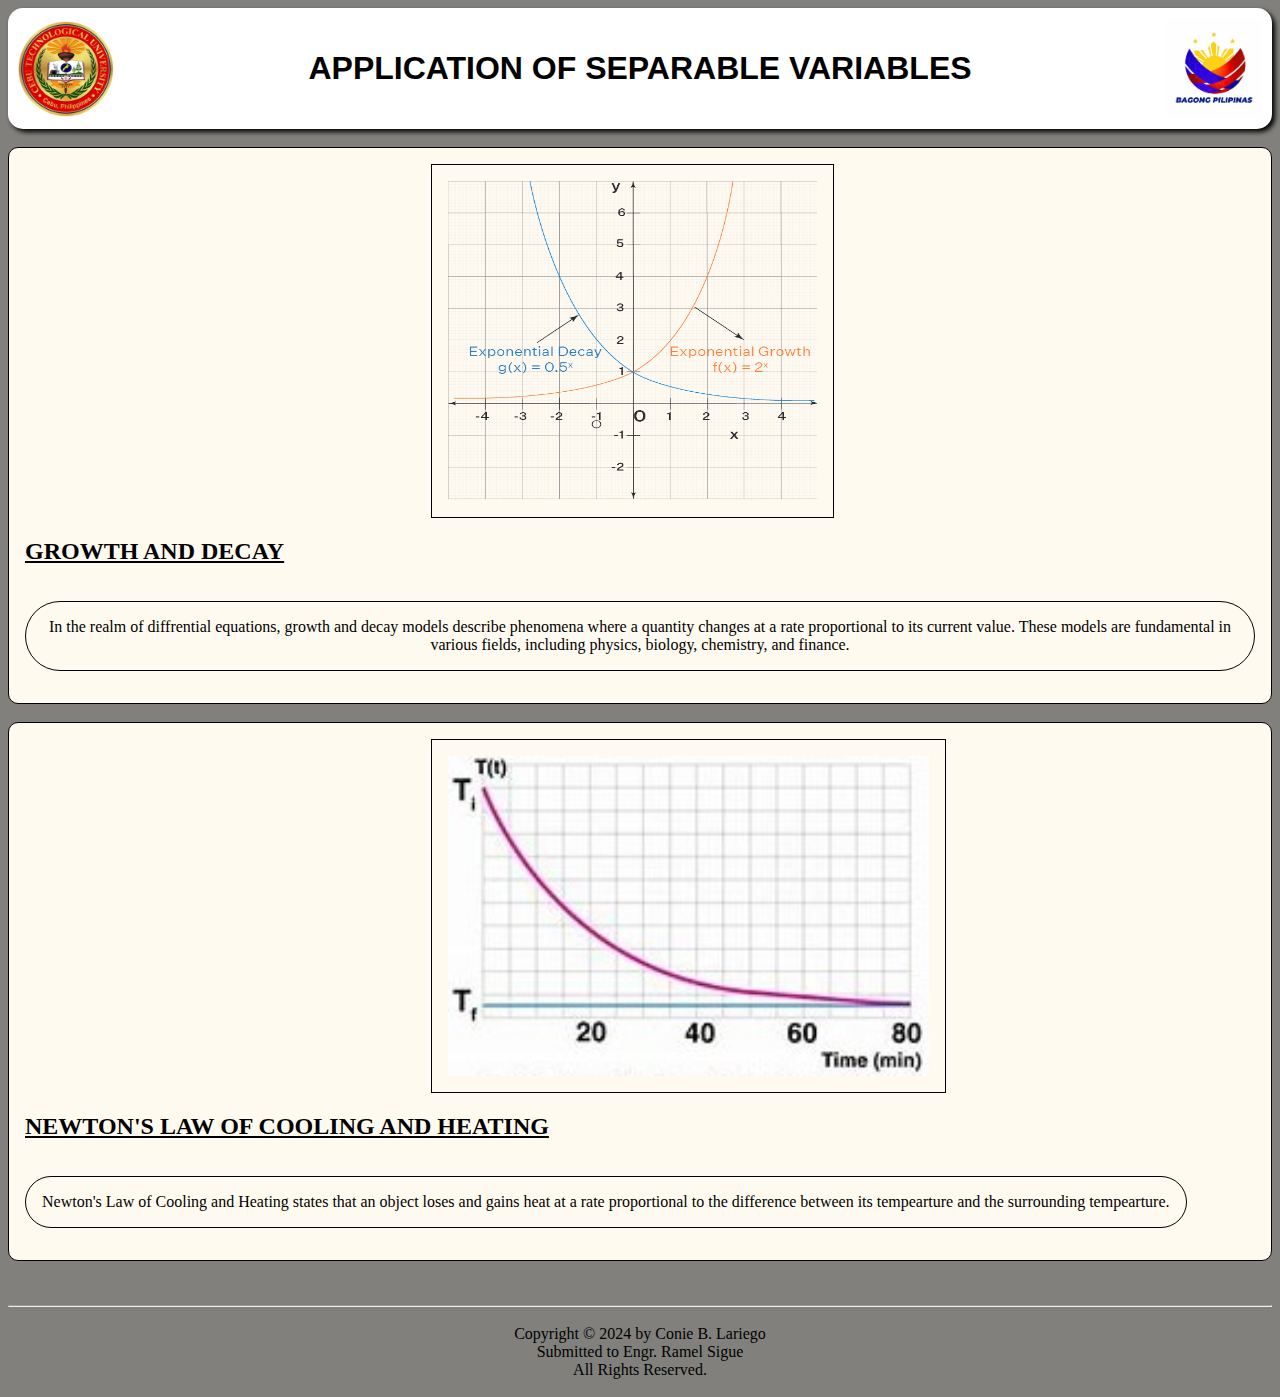
<file: index.html>
<!DOCTYPE html>
<html lang="en">
<head>
    <meta charset="UTF-8">
    <meta name="viewport" content="width=device-width, initial-scale=1.0">
    <title>Differential Equation</title>
    <link href="./main.css" rel="stylesheet">
</head>
<!--start of the code-->
<body>
    <header>
        <img src="./assets/cebu-technological-university.jpg" class="headerleft" id="headerimage"/> <!--logo of ctu-->    
        <h1 class="headertitle">APPLICATION OF SEPARABLE VARIABLES</h1>
        <img src="./assets/Bagopil.jpg" class="headerright" id="headerimage"/> <!--logo of bagopil-->
    </header>
    <br>
    <main>
        <div id="box">
            <img src="./assets/growthdecay.png" class="growthDecay"/>
            <h2> <a href="GrowthDecay.html">GROWTH AND DECAY</a></h2>
            <p class="definition" id="def"> 
                In the realm of diffrential equations, growth and decay models
                describe phenomena where a quantity changes at a rate proportional
                to its current value. These models are fundamental in various fields,
                including physics, biology, chemistry, and finance.
            </p>
        </div>
<br>
        <div id="box">
            <img src="./assets/coolheat.jpg" class="coolingHeating"/>
            <h2> <a href="HeatingCooling.html">NEWTON'S LAW OF COOLING AND HEATING</a></h2>
            <p id="def">
                Newton's Law of Cooling and Heating states that an object loses and gains
                heat at a rate proportional to the difference between its tempearture and
                the surrounding tempearture.
            </p>
        </div>
            <br/>
            <footer>
                <br>
                <hr>
                <p id="footer">
                    Copyright &copy; 2024 by Conie B. Lariego
                    <br>
                    
                    Submitted to Engr. Ramel Sigue
                    <br>
                    All Rights Reserved.

                </p>             
    </main>
</body>
</html>
</file>
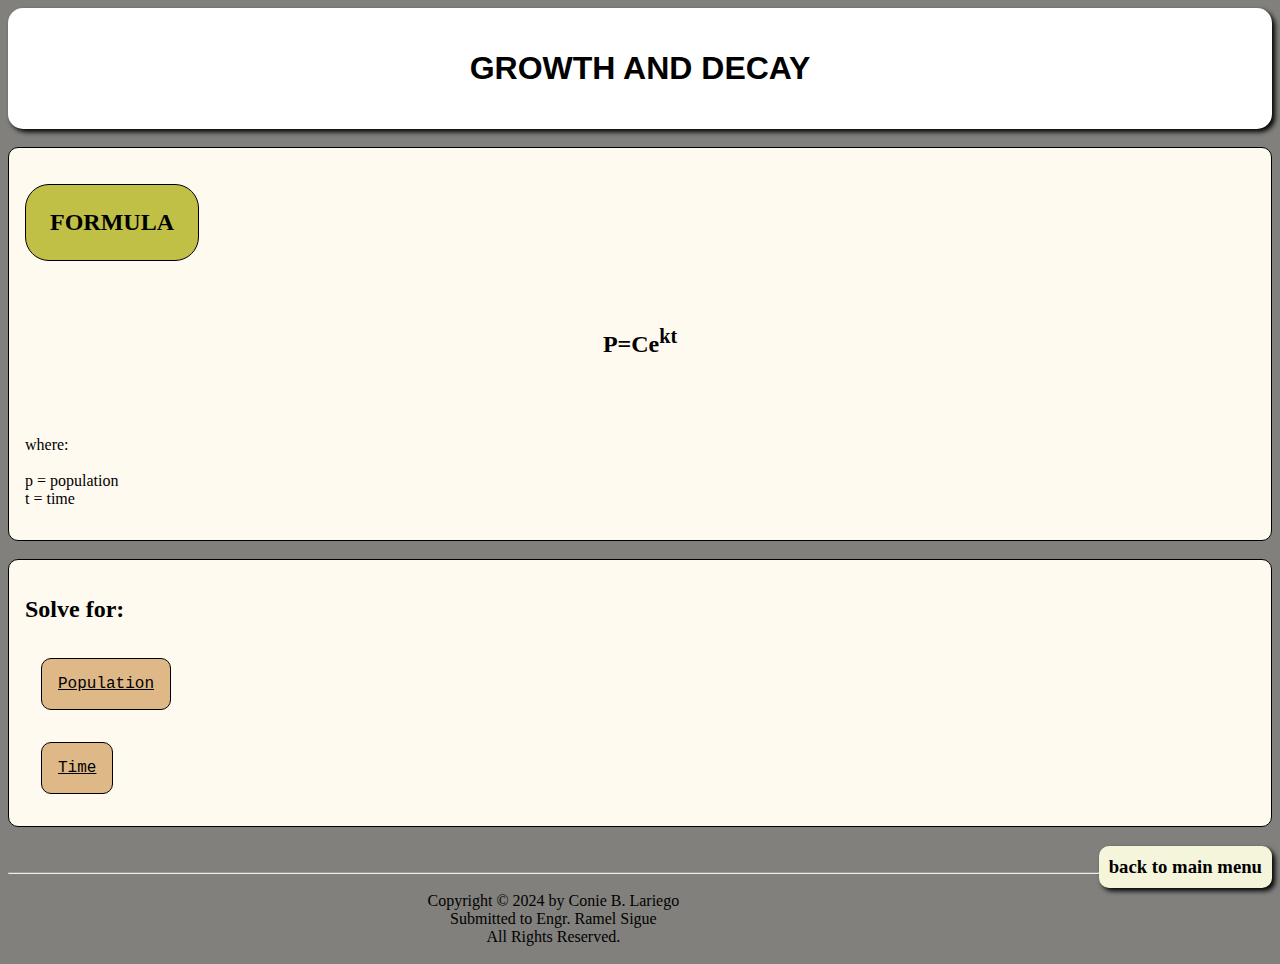
<file: GrowthDecay.html>
<!DOCTYPE html>
<html lang="en">
<head>
    <meta charset="UTF-8">
    <meta name="viewport" content="width=device-width, initial-scale=1.0">
    <title>Differential Equation</title>
    <link href="./main.css" rel="stylesheet">
</head>
<body>
<!--start-->
    <header>
        <h1 class="topictitle" id="overalltitle">GROWTH AND DECAY</h1>
    </header>
    <main>
    <br>
    <div id="box">
        <h2 id="formulaword">FORMULA</h2>
        <div>
            <h2>
                <p id="formula">
                    P=Ce<sup>kt</sup></b>
                </p>
            </h2>
                <br>
                <p id="formulaassign">
                where:
                <br><br>
                p = population
                <br>
                t = time
                </p>
        </div>
    </div>
    <br>
    <div id="box"">
        <h2>Solve for:</h2>
        <div id="boxchoose">
            <a href="population.html">Population</a>
        </div>
        <br>
        <div id="boxchoose">
            <a href="time.html">Time</a>
        </div>
    </div>
        <h3><a href="main.html" class="backtomain" id="backmain">back to main menu</a></h3>
    <div>
        <br>
        <footer>
            <hr>
            <pr id="footer">
                Copyright &copy; 2024 by Conie B. Lariego
                <br>
                Submitted to Engr. Ramel Sigue
                <br>
                All Rights Reserved.
    
            </pr>
    </div>
    </main>
    
</body>
</html>
</file>
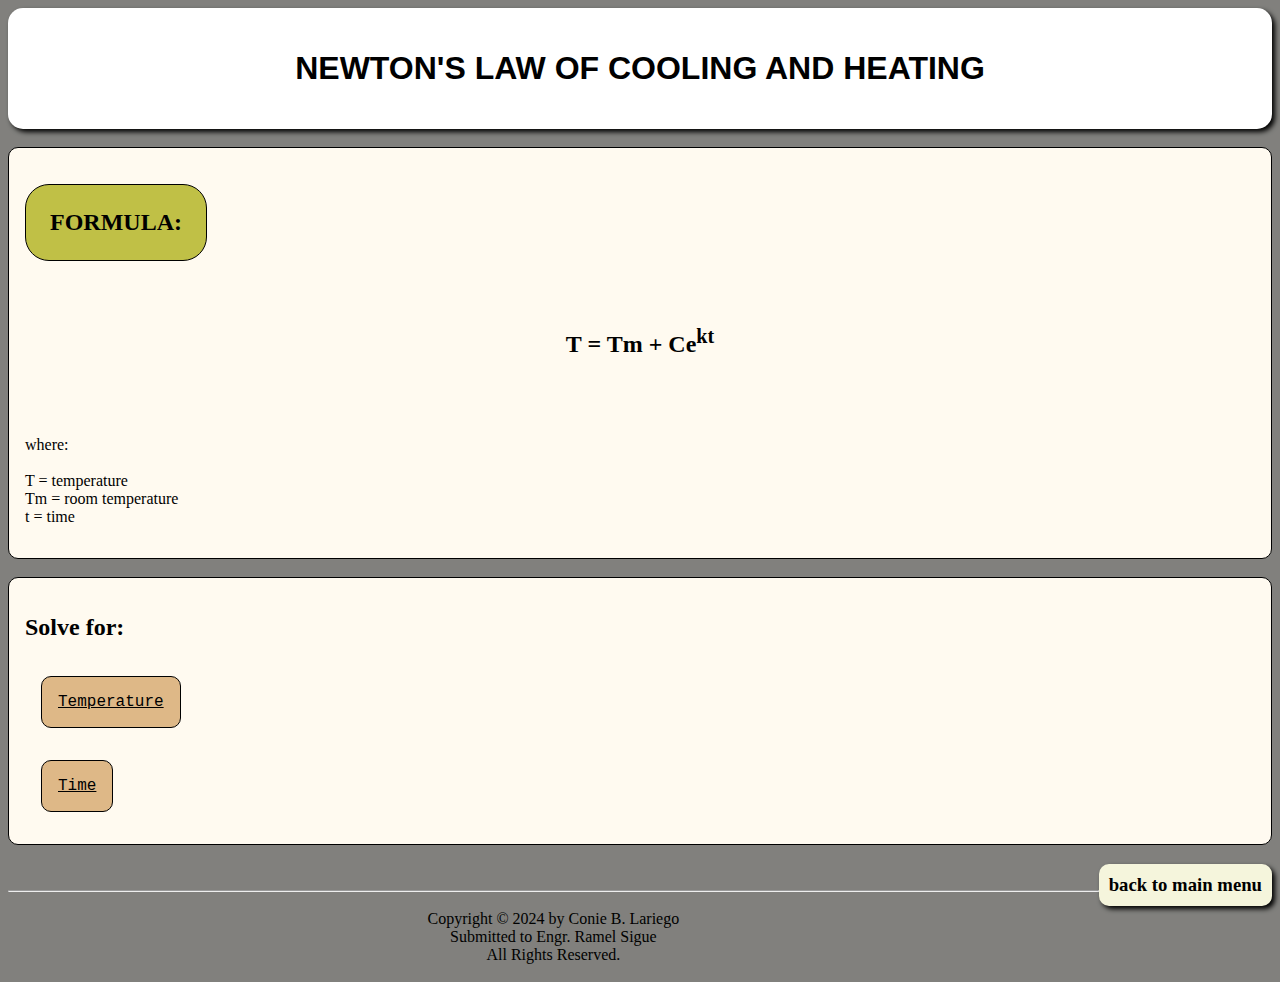
<file: HeatingCooling.html>
<!DOCTYPE html>
<html lang="en">
<head>
    <meta charset="UTF-8">
    <meta name="viewport" content="width=device-width, initial-scale=1.0">
    <title>Differential Equation</title>
    <link href="./main.css" rel="stylesheet">
</head>
<body>
    <header>
        <h1 id="overalltitle">NEWTON'S LAW OF COOLING AND HEATING</h1>
    </header>
    <main>
    <br>
        <div id="box">
            <h2 id="formulaword">FORMULA:</h2> 
                <div>
                    <h2>
                        <p id="formula">
                            T = Tm + Ce<sup>kt</sup>
                        </p>
                    </h2>
                        <br>
                        <p id="formulaassign">
                        where:
                        <br><br>
                        T = temperature
                        <br>
                        Tm = room temperature
                        <br>
                        t = time
                        </p>
                </div>
            </div>
        </div>
        <br>
        <div id="box">
            <h2>Solve for:</h2>
            <div id="boxchoose">
                <a href="temperature.html">Temperature</a>
            </div>
            <br>
            <div id="boxchoose">
                <a href="time2.html">Time</a>
            </div>
            </div>
        </div>
        <div>
            <h3><a href="main.html" id="backmain">back to main menu</a></h3>
        </div>
        <div>
            <br>
            <footer>
            <hr>
            <pr id="footer">
                Copyright &copy; 2024 by Conie B. Lariego
                <br>
                Submitted to Engr. Ramel Sigue
                <br>
                All Rights Reserved.
    
            </pr>
        </div>
        </main>
</body>
</html
</file>
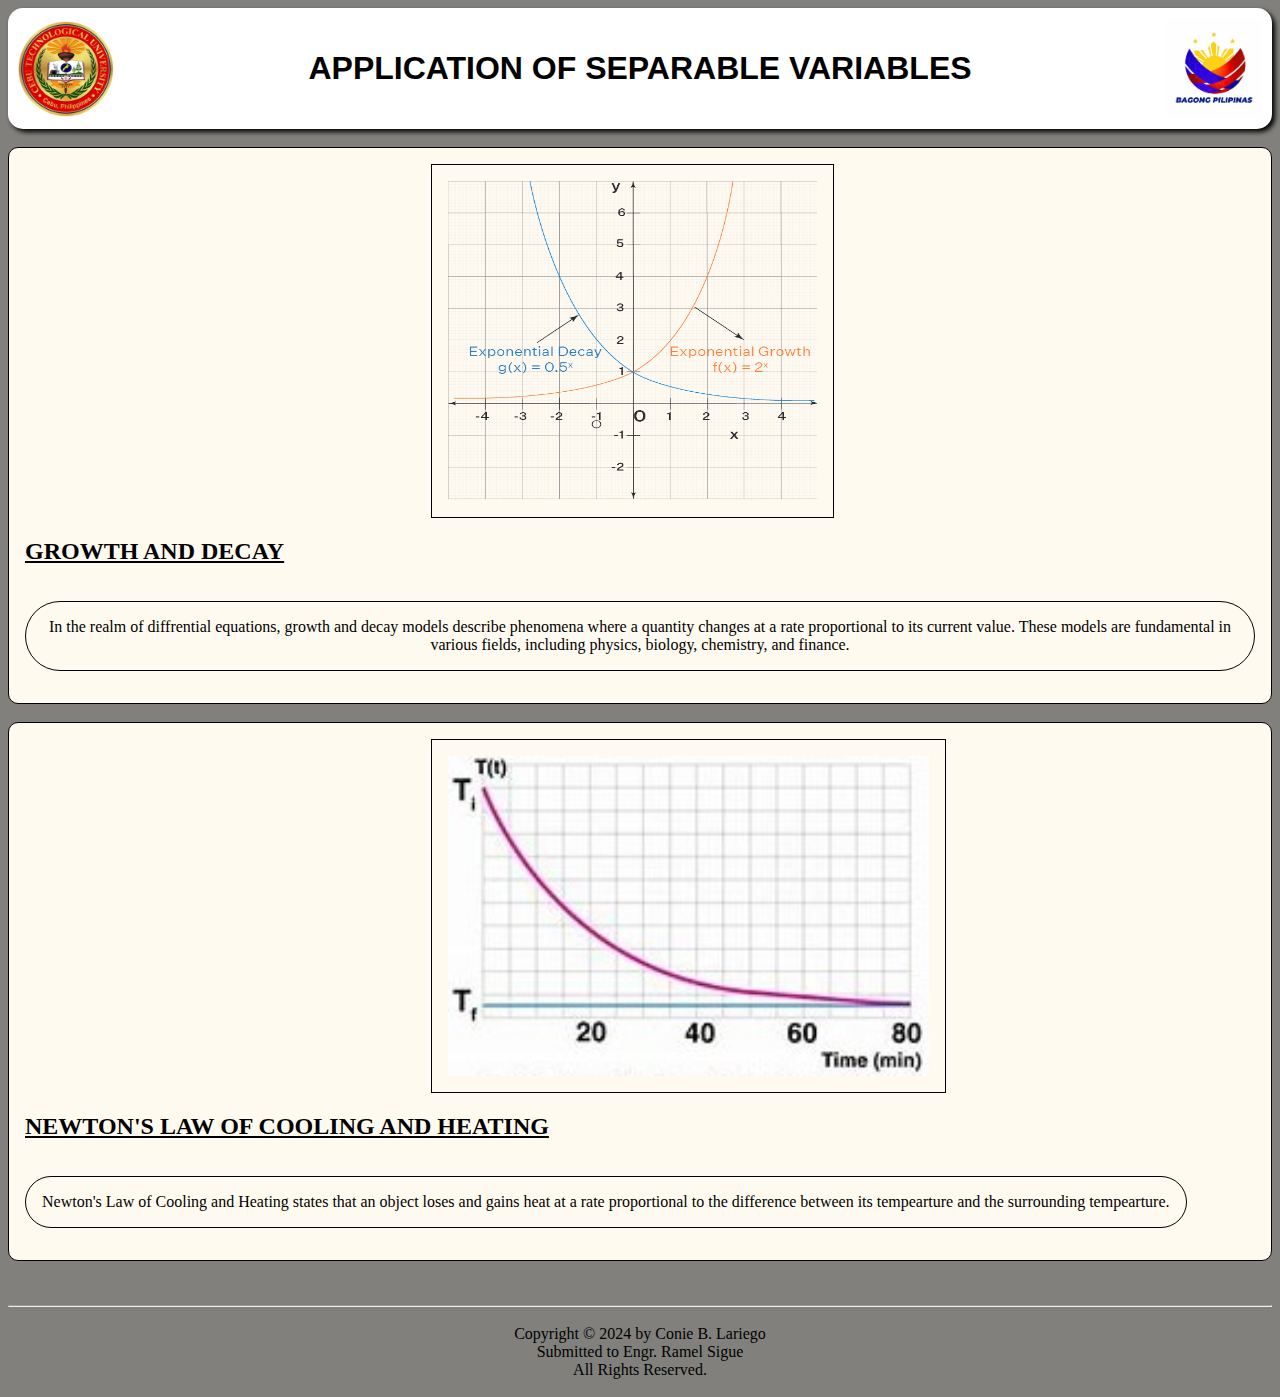
<file: main.html>
<!DOCTYPE html>
<html lang="en">
<head>
    <meta charset="UTF-8">
    <meta name="viewport" content="width=device-width, initial-scale=1.0">
    <title>Differential Equation</title>
    <link href="./main.css" rel="stylesheet">
</head>
<!--start of the code-->
<body>
    <header>
        <img src="./assets/cebu-technological-university.jpg" class="headerleft" id="headerimage"/> <!--logo of ctu-->    
        <h1 class="headertitle">APPLICATION OF SEPARABLE VARIABLES</h1>
        <img src="./assets/Bagopil.jpg" class="headerright" id="headerimage"/> <!--logo of bagopil-->
    </header>
    <br>
    <main>
        <div id="box">
            <img src="./assets/growthdecay.png" class="growthDecay"/>
            <h2> <a href="GrowthDecay.html">GROWTH AND DECAY</a></h2>
            <p class="definition" id="def"> 
                In the realm of diffrential equations, growth and decay models
                describe phenomena where a quantity changes at a rate proportional
                to its current value. These models are fundamental in various fields,
                including physics, biology, chemistry, and finance.
            </p>
        </div>
<br>
        <div id="box">
            <img src="./assets/coolheat.jpg" class="coolingHeating"/>
            <h2> <a href="HeatingCooling.html">NEWTON'S LAW OF COOLING AND HEATING</a></h2>
            <p id="def">
                Newton's Law of Cooling and Heating states that an object loses and gains
                heat at a rate proportional to the difference between its tempearture and
                the surrounding tempearture.
            </p>
        </div>
            <br/>
            <footer>
                <br>
                <hr>
                <p id="footer">
                    Copyright &copy; 2024 by Conie B. Lariego
                    <br>
                    
                    Submitted to Engr. Ramel Sigue
                    <br>
                    All Rights Reserved.

                </p>             
    </main>
</body>
</html>
</file>
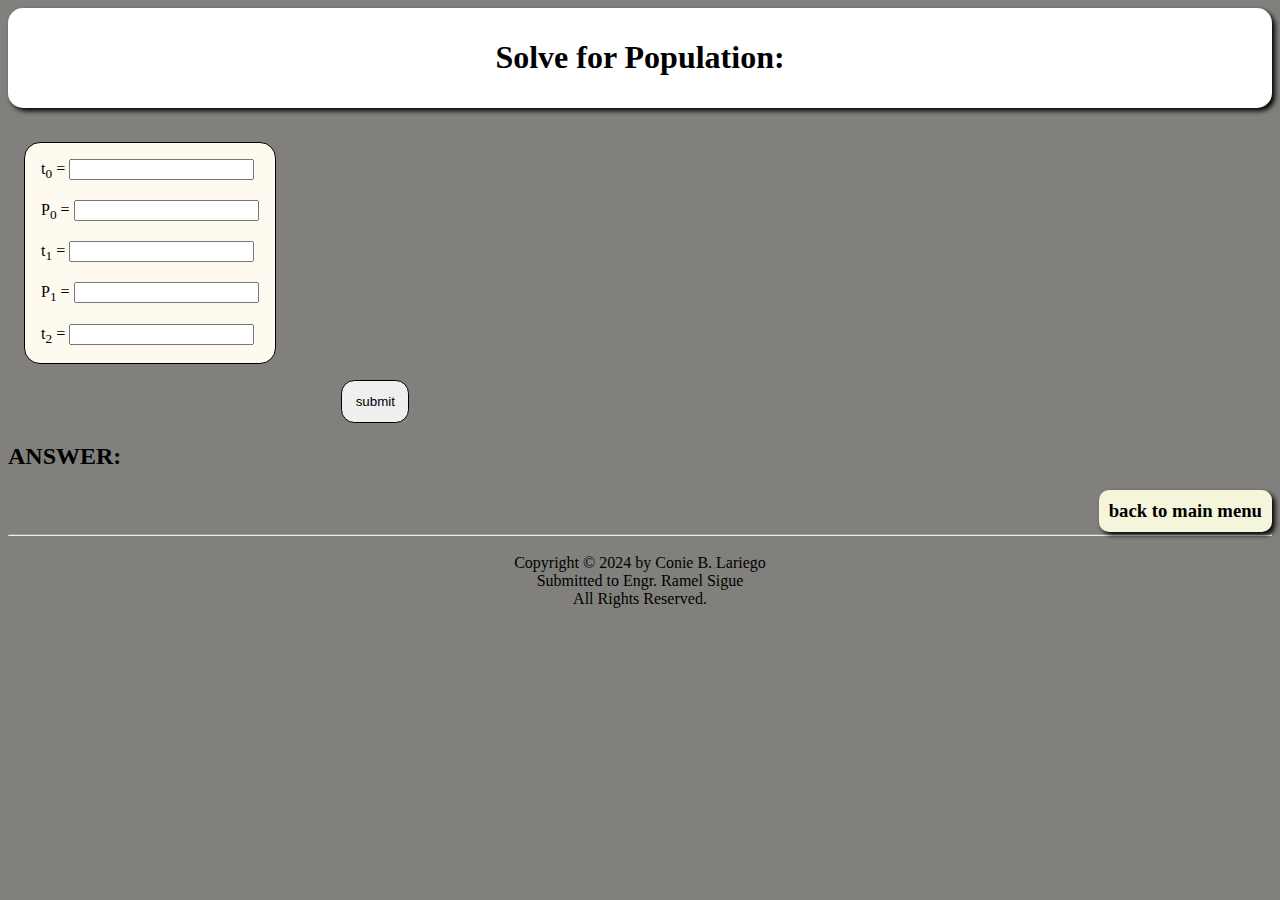
<file: population.html>
<!DOCTYPE html>
<html lang="en">
<head>
    <meta charset="UTF-8">
    <meta name="viewport" content="width=device-width, initial-scale=1.0">
    <title>Differential Equation</title>
    <link href="./main.css" rel="stylesheet">
</head>
<body>
    <header>
        <h1>Solve for Population:</h1>
    </header>
    <br>
    <div id="given">
        <label for "t0">t<sub>0</sub> =</label>
        <input type="number" id="t0">
        <br><br>
        <label for "P0">P<sub>0</sub> =</label>
        <input type="number" id ="P0">
        <br><br>
        <label for "t1">t<sub>1</sub> =</label>
        <input type="number" id="t1">
        <br><br>
        <label for "P1">P<sub>1</sub> =</label>
        <input type="number" id="P1">
        <br><br>
        <label for "t2">t<sub>2</sub> =</label>
        <input type="number" id="t2">
    </div>
    <div>
        <button id="submit">submit</button>
    </div>

    <div>
        <h2>ANSWER:</h2>
        <p  class="showAnswer"></p>
    </div>
    <div>
    <h3><a href="main.html" class="backtomain" id="backmain">back to main menu</a></h3>
    </div>
    <div>
        <br>
        <footer>
            <br>
                <hr>
                <p id="footer">
                    Copyright &copy; 2024 by Conie B. Lariego
                    <br>
                    
                    Submitted to Engr. Ramel Sigue
                    <br>
                    All Rights Reserved.

                </p>
    </footer>
    </div>
    <script defer src="./population.js"></script>
</body>
</html>
</file>
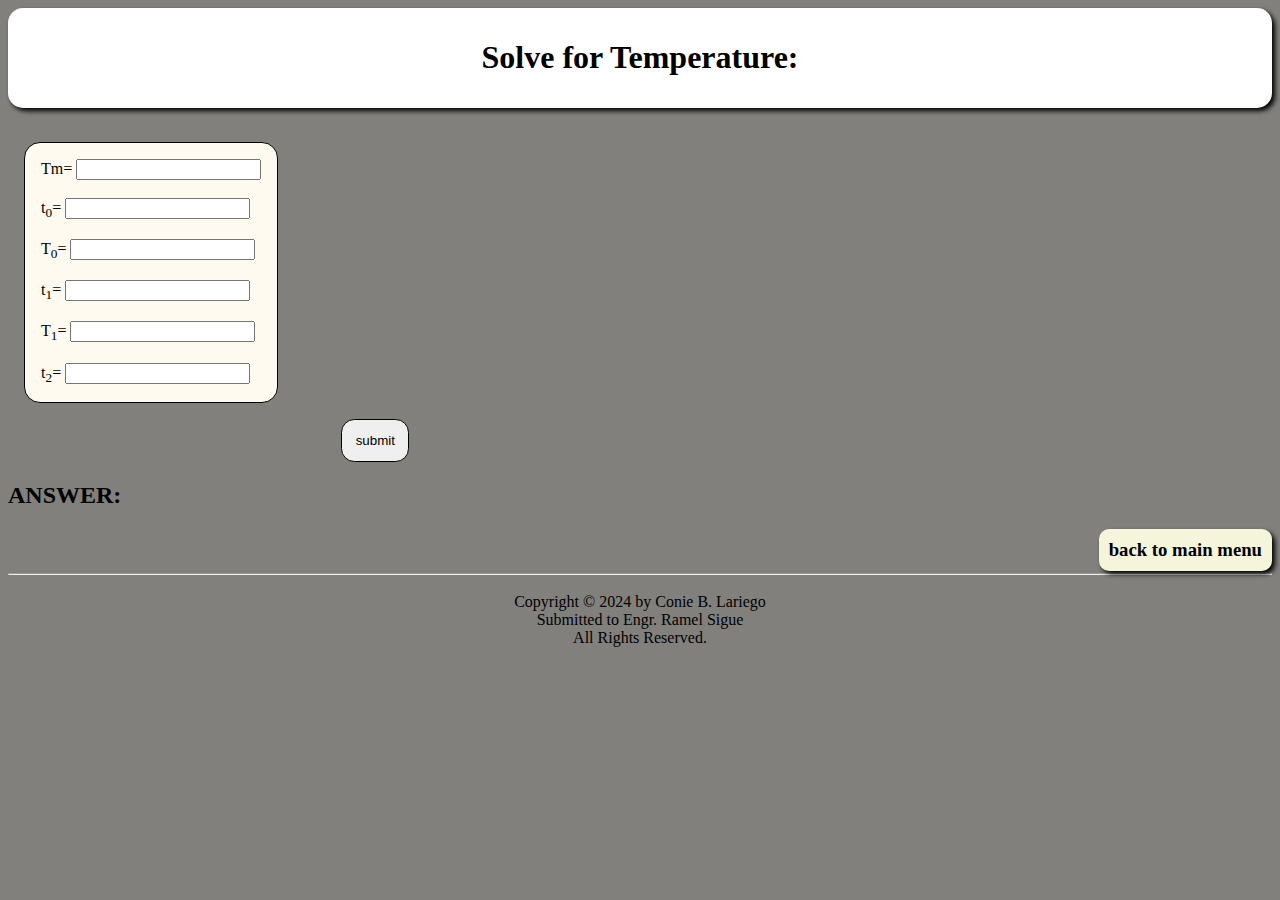
<file: temperature.html>
<!DOCTYPE html>
<html lang="en">
<head>
    <meta charset="UTF-8">
    <meta name="viewport" content="width=device-width, initial-scale=1.0">
    <title>Differential Equation</title>
    <link href="./main.css" rel="stylesheet">

</head>
<body>
    <header>
        <h1>Solve for Temperature:</h1>
    </header>
    <br>
    <div id="given">
        <label for "Tm">Tm=</label>
        <input type="number" id="Tm">
        <br><br>
        <label for "t0">t<sub>0</sub>=</label>
        <input type="number" id ="t0">
        <br><br>
        <label for "T0">T<sub>0</sub>=</label>
        <input type="number" id="T0">
        <br><br>
        <label for "t1">t<sub>1</sub>=</label>
        <input type="number" id="t1">
        <br><br>
        <label for "T1">T<sub>1</sub>=</label>
        <input type="number" id="T1">
        <br><br>
        <label for "t2">t<sub>2</sub>=</label>
        <input type="number" id="t2">
    </div>
    <div>
        <button id="submit">submit</button>
    </div>
    <div>
        <h2>ANSWER:</h2>
        <p  class="showAnswer"></p>
    </div>
    <div>
        <h3><a href="main.html" id="backmain">back to main menu</a></h3>
    </div>
    <div>
        <br>
        <footer>
            <br>
                <hr>
                <p id="footer">
                    Copyright &copy; 2024 by Conie B. Lariego
                    <br>
                    
                    Submitted to Engr. Ramel Sigue
                    <br>
                    All Rights Reserved.

                </p>
    </footer>
    </div>   
    <script defer src="./temperature.js"></script>
</body>
</html>
</file>
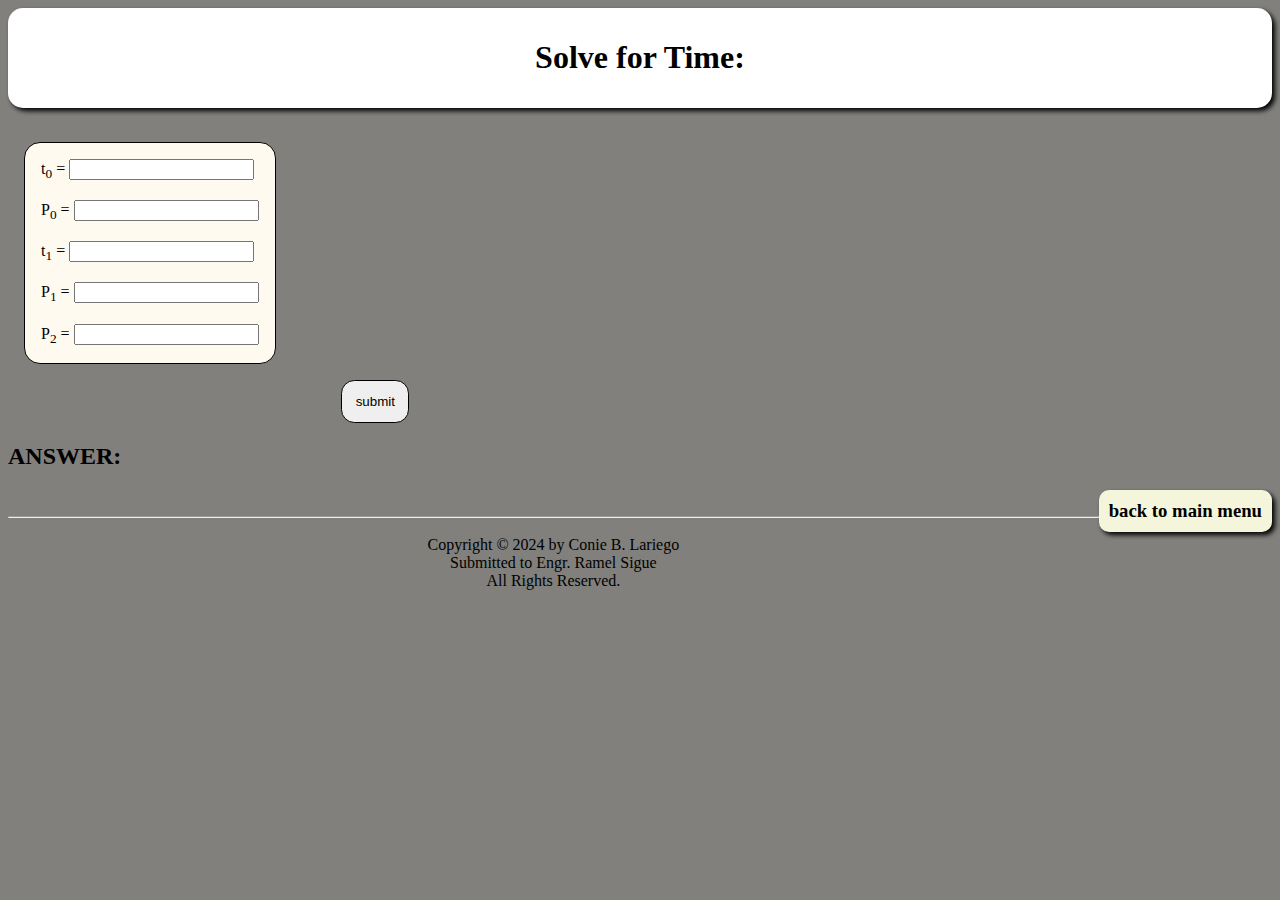
<file: time.html>
<!DOCTYPE html>
<html lang="en">
<head>
    <meta charset="UTF-8">
    <meta name="viewport" content="width=device-width, initial-scale=1.0">
    <title>Differential Equation</title>
    <link href="./main.css" rel="stylesheet">

</head>
<body>
    <header>
        <h1>Solve for Time:</h1>
    </header>
    <br>
    <div id="given">
        <label for "t0">t<sub>0</sub> =</label>
        <input type="number" id="t0">
        <br><br>
        <label for "P0">P<sub>0</sub> =</label>
        <input type="number" id ="P0">
        <br><br>
        <label for "t1">t<sub>1</sub> =</label>
        <input type="number" id="t1">
        <br><br>
        <label for "P1">P<sub>1</sub> =</label>
        <input type="number" id="P1">
        <br><br>
        <label for "P2">P<sub>2</sub> =</label>
        <input type="number" id="P2">
    </div>
    <div>
        <button id="submit">submit</button>
    </div>
    <div>
        <h2>ANSWER:</h2>
        <p  class="showAnswer"></p>
    </div>

    <div>
        <h3><a href="main.html" id="backmain">back to main menu</a></h3>
    </div>
    <footer>
        <br>
            <hr>
            <p id="footer">
                Copyright &copy; 2024 by Conie B. Lariego
                <br>
                
                Submitted to Engr. Ramel Sigue
                <br>
                All Rights Reserved.

            </p>
    </footer>
    <script defer src="./time.js"></script>
</body>
</html>
</file>
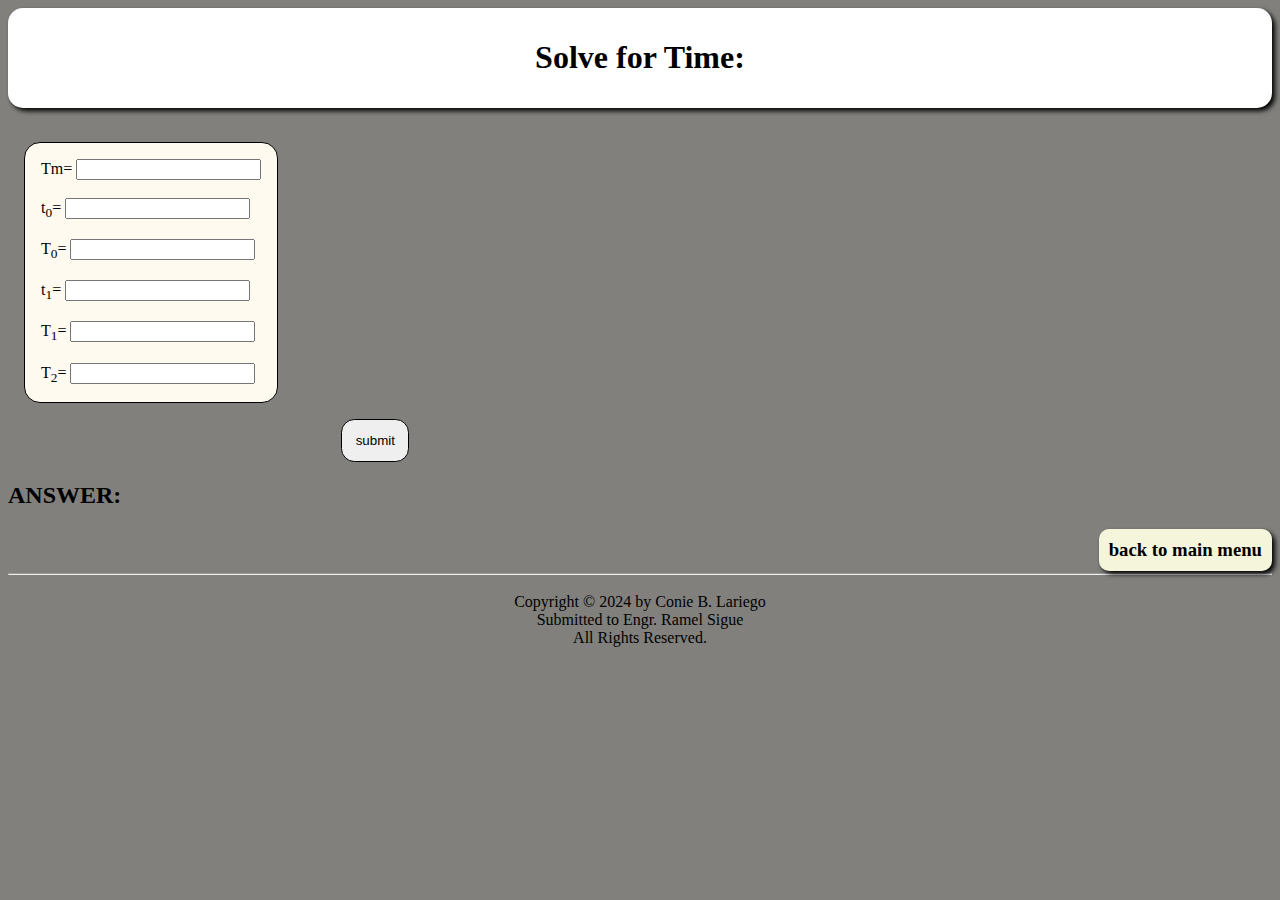
<file: time2.html>
<!DOCTYPE html>
<html lang="en">
<head>
    <meta charset="UTF-8">
    <meta name="viewport" content="width=device-width, initial-scale=1.0">
    <title>Differential Equation</title>
    <link href="./main.css" rel="stylesheet">

</head>
<body>
    <header>
        <h1>Solve for Time:</h1>
    </header>
    <br>
    <div id="given">
        <label for="Tm">Tm=</label>
        <input type="number" id="Tm">
        <br><br>
        <label for="t0">t<sub>0</sub>=</label>
        <input type="number" id ="t0">
        <br><br>
        <label for="T0">T<sub>0</sub>=</label>
        <input type="number" id="T0">
        <br><br>
        <label fo="t1">t<sub>1</sub>=</label>
        <input type="number" id="t1">
        <br><br>
        <label for="T1">T<sub>1</sub>=</label>
        <input type="number" id="T1">
        <br><br>
        <label for="T2">T<sub>2</sub>=</label>
        <input type="number" id="T2">
    </div>
    <div>
        <button id="submit">submit</button>
    </div>
    <div>
        <h2>ANSWER:</h2>
        <p  class="showAnswer"></p>
    </div>
    <div>
        <h3><a href="main.html" id="backmain">back to main menu</a></h3>
    </div>
    <div>
        <br>
        <footer>
            <br>
                <hr>
                <p id="footer">
                    Copyright &copy; 2024 by Conie B. Lariego
                    <br>
                    
                    Submitted to Engr. Ramel Sigue
                    <br>
                    All Rights Reserved.

                </p>
    </footer>
    </div>   
    <script defer src="./time2.js"></script>
</body>
</html>
</file>
<file: main.css>
/*overall color*/
body{
    background-color: rgb(129, 128, 125);

}
/*header of title*/
header{
    padding: 10px;
    margin: auto;
    background-color: white;
    position: relative;
    border-radius: 15px;
    display: flex;
    align-items: center;
    justify-content: center;   
    box-shadow: 3px 3px 5px;
}
/*only for title*/
.headertitle{
    font-family: Arial, Helvetica, sans-serif;
    font-size: 2em;
    font-weight: bold;
    text-align: center;
    margin: auto;
    flex-grow: 0;
    padding: 1em;
}/*pictures*/
.headerleft, .headerright{
    width: 6em;
    display: block;
}
/*box of each topic*/
#box{
    border: 1px solid black;
    border-radius: 10px;
    padding: 1em;
    background-color: floralwhite;
    align-items: center;
}
/*a is for title of the lesson*/
a{
    color: black;
    text-align:justify;
    margin-left: 0;
    
}
a:hover{
    color: blue;
}
/*box for definition*/
#def{
    border: 1px solid black;
    border-radius: 5em;
    text-align: center;
    display: inline-flex;
    padding: 1em 1em;
    font-family: "book antiqua";
}
/*for the pictures*/
.growthDecay, .coolingHeating {
    margin: 0 auto; /* This will center them horizontally */
    display: flex; /* Make sure these are using flexbox for centering */
    justify-content: space-between;
    align-items: center;
    padding: 1em;
}
.growthDecay{
    width: 30%;
    height:  20em;
    border: 1px solid black;
    align-items: center;
    margin-left: 33%;
    justify-content: space-between;
    flex-grow: 0;
}
.coolingHeating{
    height:  20em;
    border: 1px solid black;
    align-items: center;
    margin-inline: 33%;
    justify-content: space-between;
}
#footer{
    padding: 10px;
    margin: auto;
    position: relative;
    display: flex;
    text-align: center;
    justify-content: center;   

}
/*Growth and Decay html*/
/*title of each topic like growthDecay and Heating and Cooling*/
#overalltitle{
    font-family: Arial, Helvetica, sans-serif;
    display: block;
    font-size: 2em;
    font-weight: bold;
    text-align: center;
    margin: auto;
    flex-grow: 1;
    padding: 1em;
}
#formulaword{
    border: 1px solid black;
    border-radius: 1em;
    background-color: rgb(192, 192, 70);
    display: inline-block;
    padding: 1em;
}

#formula{
    font-family: "book antiqua";
    display: block;
    font-weight: bold;
    text-align: center;
    margin: auto;
    flex-grow: 0;
    padding: 1em;
    justify-content: center;
}

.formulaassign{
    flex-grow: 0;
    padding: 1em;
    margin: 0;
    display: flex;
}
/*choose what to solve*/
#boxchoose{
    font-family: 'Courier New', Courier, monospace;
    font-weight: 10%;
    border: 1px solid black;
    background-color: burlywood;
    display: inline-block;
    margin: 1em;
    padding: 1em;
    border-radius: 10px;
}
/*population html file*/
#given{
    border: 1px solid black;
    background-color: floralwhite;
    display: inline-block;
    margin: 1em;
    padding: 1em;
    border-radius: 1em;
}
#submit{
    border: 1px solid black;
    border-radius: 1 em;
    display: inline-block;
    padding: 1em;
    border-radius: 1em;
    margin-left: 25em;
}
#backmain{
    background-color: beige;
    border-radius: 10px;
    padding: 10px;
    text-decoration: none;
    float: right;
    box-shadow: 3px 3px 5px;
}
#backmain:hover{
    background-color: lime;
    color: rgb(90, 81, 81);
    font-size: larger;
}
</file>
